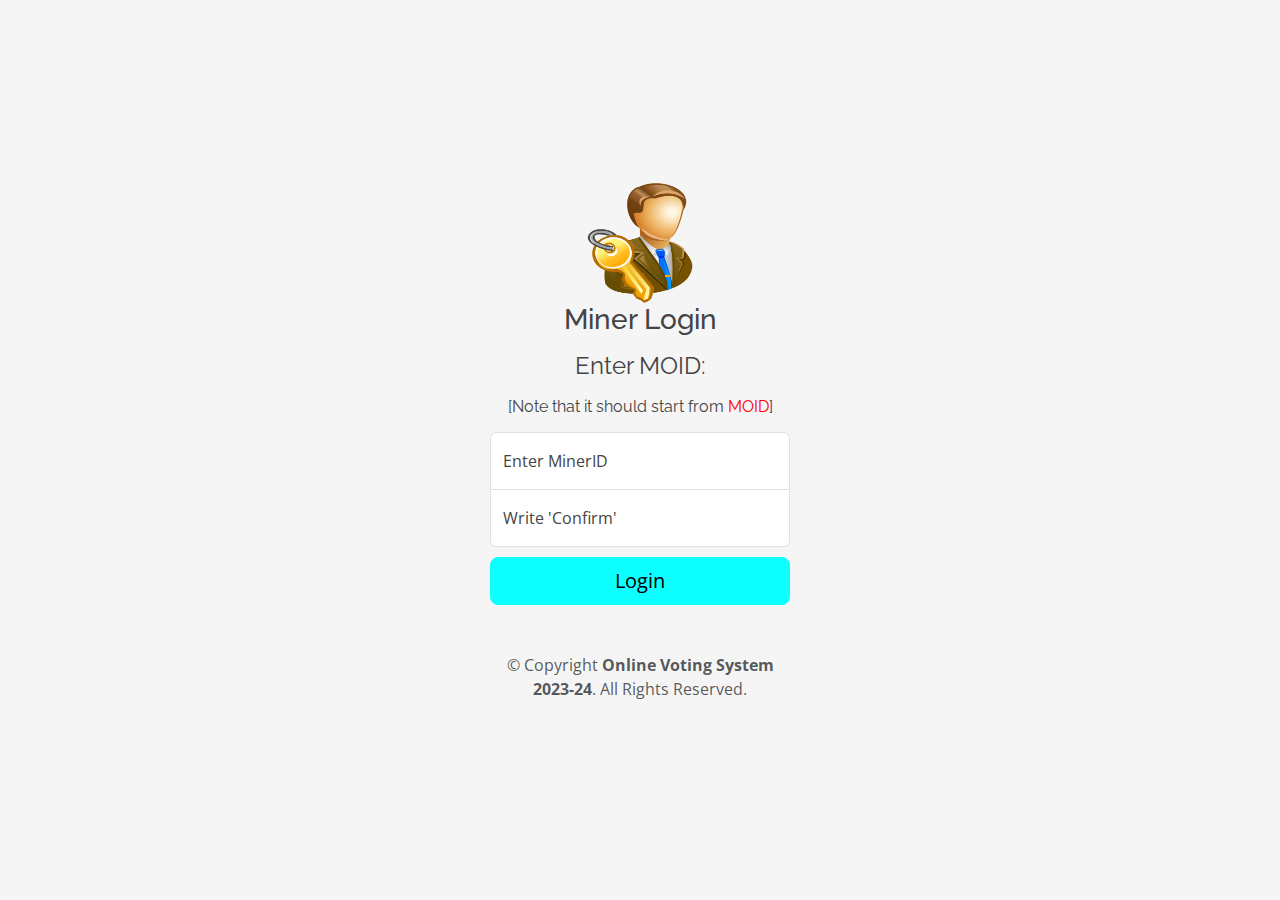
<file: templates/mine.html>
<!DOCTYPE html>
<html lang="en">

<head>
    <meta charset="utf-8" />
    <meta content="width=device-width, initial-scale=1.0" name="viewport" />

    <title>Miner Login</title>
    <meta content="" name="description" />
    <meta content="" name="keywords" />

    <!-- Favicons -->
    <link href="../static/img/favicon.ico" rel="icon" />
    <link href="../static/img/apple-touch-icon.png" rel="apple-touch-icon" />

    <link
        href="https://fonts.googleapis.com/css?family=Open+Sans:300,300i,400,400i,600,600i,700,700i|Raleway:300,300i,400,400i,500,500i,600,600i,700,700i|Poppins:300,300i,400,400i,500,500i,600,600i,700,700i"
        rel="stylesheet" />

    <link href="https://cdn.jsdelivr.net/npm/bootstrap@5.3.0-alpha3/dist/css/bootstrap.min.css" rel="stylesheet" />
    <link href="../static/css/style.css" rel="stylesheet" />
    <style>
        .bd-placeholder-img {
            font-size: 1.125rem;
            text-anchor: middle;
            -webkit-user-select: none;
            -moz-user-select: none;
            user-select: none;
        }

        @media (min-width: 768px) {
            .bd-placeholder-img-lg {
                font-size: 3.5rem;
            }
        }

        .b-example-divider {
            width: 100%;
            height: 3rem;
            background-color: rgba(0, 0, 0, .1);
            border: solid rgba(0, 0, 0, .15);
            border-width: 1px 0;
            box-shadow: inset 0 .5em 1.5em rgba(0, 0, 0, .1), inset 0 .125em .5em rgba(0, 0, 0, .15);
        }

        .b-example-vr {
            flex-shrink: 0;
            width: 1.5rem;
            height: 100vh;
        }

        .bi {
            vertical-align: -.125em;
            fill: currentColor;
        }

        .nav-scroller {
            position: relative;
            z-index: 2;
            height: 2.75rem;
            overflow-y: hidden;
        }

        .nav-scroller .nav {
            display: flex;
            flex-wrap: nowrap;
            padding-bottom: 1rem;
            margin-top: -1px;
            overflow-x: auto;
            text-align: center;
            white-space: nowrap;
            -webkit-overflow-scrolling: touch;
        }

        .btn-bd-primary {
            --bd-violet-bg: #712cf9;
            --bd-violet-rgb: 112.520718, 44.062154, 249.437846;

            --bs-btn-font-weight: 600;
            --bs-btn-color: var(--bs-white);
            --bs-btn-bg: var(--bd-violet-bg);
            --bs-btn-border-color: var(--bd-violet-bg);
            --bs-btn-hover-color: var(--bs-white);
            --bs-btn-hover-bg: #6528e0;
            --bs-btn-hover-border-color: #6528e0;
            --bs-btn-focus-shadow-rgb: var(--bd-violet-rgb);
            --bs-btn-active-color: var(--bs-btn-hover-color);
            --bs-btn-active-bg: #5a23c8;
            --bs-btn-active-border-color: #5a23c8;
        }

        .bd-mode-toggle {
            z-index: 1500;
        }


        html,
        body {
            height: 100%;
        }

        body {
            display: flex;
            align-items: center;
            padding-top: 40px;
            padding-bottom: 40px;
            background-color: #f5f5f5;
        }

        .form-signin {
            max-width: 330px;
            padding: 15px;
        }

        .form-signin .form-floating:focus-within {
            z-index: 2;
        }

        .aa {
            margin-bottom: -1px;
            border-bottom-right-radius: 0;
            border-bottom-left-radius: 0;
        }

        .bb {
            margin-bottom: 10px;
            border-top-left-radius: 0;
            border-top-right-radius: 0;
        }

        .btn-info {
        --bs-btn-color: #000;
        --bs-btn-bg: #0dffff;
        --bs-btn-border-color: #0dffff;
        --bs-btn-hover-color: #000;
        --bs-btn-hover-bg: #51ffff;
        --bs-btn-hover-border-color: #25ffff;
        --bs-btn-focus-shadow-rgb: 11,172,204;
        --bs-btn-active-color: #000;
        --bs-btn-active-bg: #3dffff;
        --bs-btn-active-border-color: #25ffff;
        --bs-btn-active-shadow: inset 0 3px 5px rgba(0, 0, 0, 0.125);
        --bs-btn-disabled-color: #000;
        --bs-btn-disabled-bg: #0dffff;
        --bs-btn-disabled-border-color: #0dffff
        }
    </style>
</head>

<body class="text-center">
    

    <main class="form-signin w-100 m-auto">
        <form action="#" method="POST">
            <img src="../static/img/login-icon-3058.png" alt="" width="140" height="120">
            <h1 class="h3 mb-3">Miner Login</h1>
            <h2 class="h4 mb-3 fw-normal">Enter MOID:</h2>
            <h5 class="h6 mb-3 fw-normal">[Note that it should start from
                <span style="color: red;">MOID</span>]
            </h5>
            <div class="form-floating">
                <input type="input" name="MinerID" class="form-control aa" id="floatingInput" placeholder="MOIDxxx"
                    required>
                <label for="floatingInput">Enter MinerID</label>
            </div>
            <div class="form-floating">
                <input type="input" name="confirm" class="form-control bb" id="floatingPassword"
                    placeholder="Write 'Confirm'" required>
                <label for="floatingPassword">Write 'Confirm'</label>
            </div>

            <button class="w-100 btn btn-lg btn-info" type="submit" name="submit" value = "newMine"> Login </button>

            <div class="mt-5 mb-3 text-body-secondary">
                &copy; Copyright <strong><span>Online Voting System 2023-24</span></strong>. All Rights Reserved.
            </div>
        </form>
        <script>
            var form = document.querySelector('form');
            form.addEventListener('submit', function(event) {
                if (!form.candidate.value) {
                    event.preventDefault();
                    document.getElementById('error').textContent = 'Please select one of the field';
                }
            });
        </script>
    </main>


    <!-- <script src="https://cdn.jsdelivr.net/npm/bootstrap@5.3.0-alpha3/dist/js/bootstrap.bundle.min.js"
        integrity="sha384-ENjdO4Dr2bkBIFxQpeoTz1HIcje39Wm4jDKdf19U8gI4ddQ3GYNS7NTKfAdVQSZe"
        crossorigin="anonymous"></script> -->
</body>

</html>
</file>
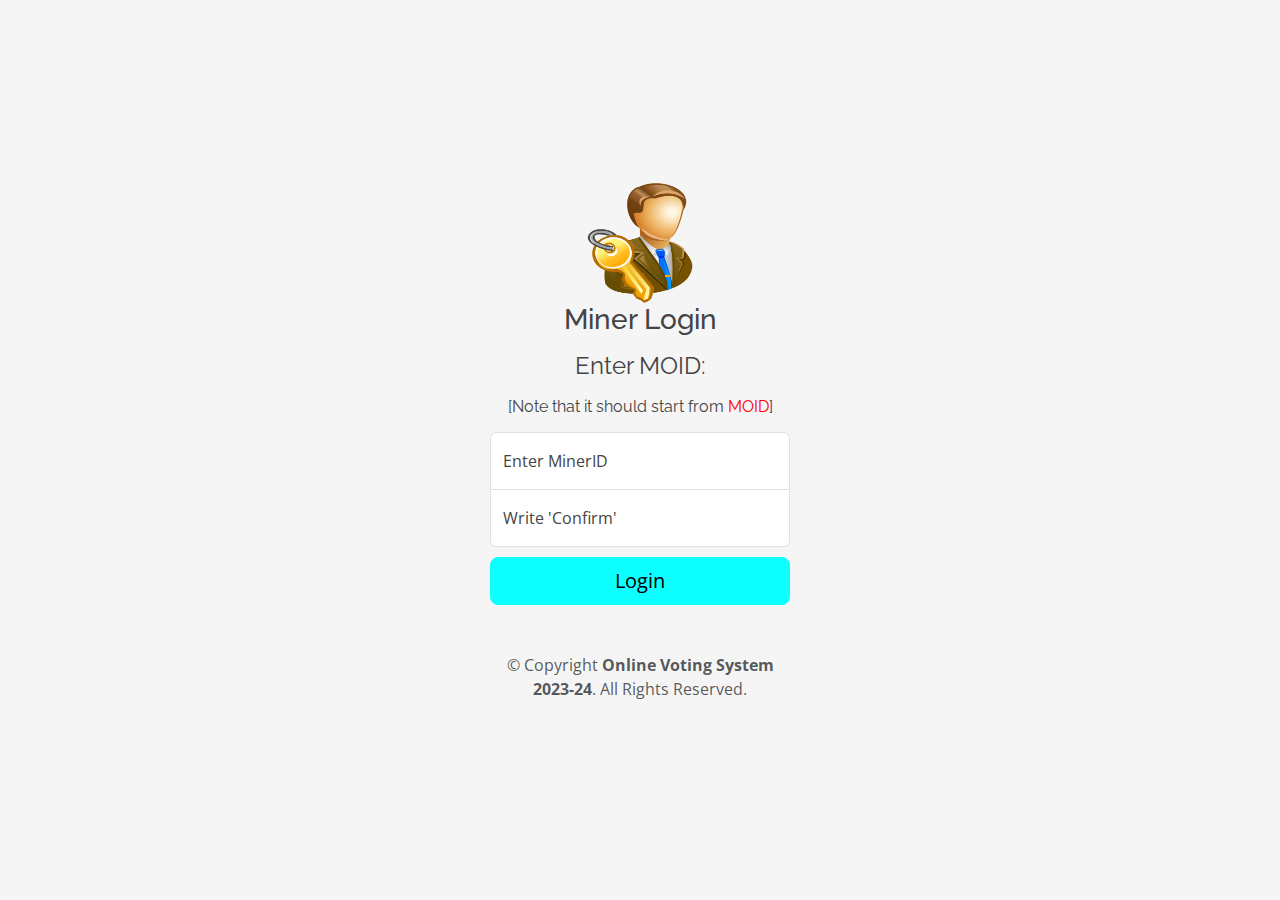
<file: Push/Voting/Mine.html>
<!DOCTYPE html>
<html lang="en">

<head>
    <meta charset="utf-8" />
    <meta content="width=device-width, initial-scale=1.0" name="viewport" />

    <title>Miner Login</title>
    <meta content="" name="description" />
    <meta content="" name="keywords" />

    <!-- Favicons -->
    <link href="./assets/img/favicon.ico" rel="icon" />
    <link href="./assets/img/apple-touch-icon.png" rel="apple-touch-icon" />

    <link
        href="https://fonts.googleapis.com/css?family=Open+Sans:300,300i,400,400i,600,600i,700,700i|Raleway:300,300i,400,400i,500,500i,600,600i,700,700i|Poppins:300,300i,400,400i,500,500i,600,600i,700,700i"
        rel="stylesheet" />

    <link href="https://cdn.jsdelivr.net/npm/bootstrap@5.3.0-alpha3/dist/css/bootstrap.min.css" rel="stylesheet" />
    <link href="./assets/css/style.css" rel="stylesheet" />
    <style>
        .bd-placeholder-img {
            font-size: 1.125rem;
            text-anchor: middle;
            -webkit-user-select: none;
            -moz-user-select: none;
            user-select: none;
        }

        @media (min-width: 768px) {
            .bd-placeholder-img-lg {
                font-size: 3.5rem;
            }
        }

        .b-example-divider {
            width: 100%;
            height: 3rem;
            background-color: rgba(0, 0, 0, .1);
            border: solid rgba(0, 0, 0, .15);
            border-width: 1px 0;
            box-shadow: inset 0 .5em 1.5em rgba(0, 0, 0, .1), inset 0 .125em .5em rgba(0, 0, 0, .15);
        }

        .b-example-vr {
            flex-shrink: 0;
            width: 1.5rem;
            height: 100vh;
        }

        .bi {
            vertical-align: -.125em;
            fill: currentColor;
        }

        .nav-scroller {
            position: relative;
            z-index: 2;
            height: 2.75rem;
            overflow-y: hidden;
        }

        .nav-scroller .nav {
            display: flex;
            flex-wrap: nowrap;
            padding-bottom: 1rem;
            margin-top: -1px;
            overflow-x: auto;
            text-align: center;
            white-space: nowrap;
            -webkit-overflow-scrolling: touch;
        }

        .btn-bd-primary {
            --bd-violet-bg: #712cf9;
            --bd-violet-rgb: 112.520718, 44.062154, 249.437846;

            --bs-btn-font-weight: 600;
            --bs-btn-color: var(--bs-white);
            --bs-btn-bg: var(--bd-violet-bg);
            --bs-btn-border-color: var(--bd-violet-bg);
            --bs-btn-hover-color: var(--bs-white);
            --bs-btn-hover-bg: #6528e0;
            --bs-btn-hover-border-color: #6528e0;
            --bs-btn-focus-shadow-rgb: var(--bd-violet-rgb);
            --bs-btn-active-color: var(--bs-btn-hover-color);
            --bs-btn-active-bg: #5a23c8;
            --bs-btn-active-border-color: #5a23c8;
        }

        .bd-mode-toggle {
            z-index: 1500;
        }


        html,
        body {
            height: 100%;
        }

        body {
            display: flex;
            align-items: center;
            padding-top: 40px;
            padding-bottom: 40px;
            background-color: #f5f5f5;
        }

        .form-signin {
            max-width: 330px;
            padding: 15px;
        }

        .form-signin .form-floating:focus-within {
            z-index: 2;
        }

        .aa {
            margin-bottom: -1px;
            border-bottom-right-radius: 0;
            border-bottom-left-radius: 0;
        }

        .bb {
            margin-bottom: 10px;
            border-top-left-radius: 0;
            border-top-right-radius: 0;
        }

        .btn-info {
        --bs-btn-color: #000;
        --bs-btn-bg: #0dffff;
        --bs-btn-border-color: #0dffff;
        --bs-btn-hover-color: #000;
        --bs-btn-hover-bg: #51ffff;
        --bs-btn-hover-border-color: #25ffff;
        --bs-btn-focus-shadow-rgb: 11,172,204;
        --bs-btn-active-color: #000;
        --bs-btn-active-bg: #3dffff;
        --bs-btn-active-border-color: #25ffff;
        --bs-btn-active-shadow: inset 0 3px 5px rgba(0, 0, 0, 0.125);
        --bs-btn-disabled-color: #000;
        --bs-btn-disabled-bg: #0dffff;
        --bs-btn-disabled-border-color: #0dffff
        }
    </style>
</head>

<body class="text-center">
    

    <main class="form-signin w-100 m-auto">
        <form action="/Miner" method="post">
            <img src="./assets/img/login-icon-3058.png" alt="" width="140" height="120">
            <h1 class="h3 mb-3">Miner Login</h1>
            <h2 class="h4 mb-3 fw-normal">Enter MOID:</h2>
            <h5 class="h6 mb-3 fw-normal">[Note that it should start from
                <span style="color: red;">MOID</span>]
            </h5>
            <div class="form-floating">
                <input type="input" name="voterId" class="form-control aa" id="floatingInput" placeholder="VOIDxxx"
                    required>
                <label for="floatingInput">Enter MinerID</label>
            </div>
            <div class="form-floating">
                <input type="input" name="confirm" class="form-control bb" id="floatingPassword"
                    placeholder="Write 'Confirm'" required>
                <label for="floatingPassword">Write 'Confirm'</label>
            </div>

            <button class="w-100 btn btn-lg btn-info type=" submit"> Login </button>

            <div class="mt-5 mb-3 text-body-secondary">
                &copy; Copyright <strong><span>Online Voting System 2023-24</span></strong>. All Rights Reserved.
            </div>
        </form>
    </main>


    <!-- <script src="https://cdn.jsdelivr.net/npm/bootstrap@5.3.0-alpha3/dist/js/bootstrap.bundle.min.js"
        integrity="sha384-ENjdO4Dr2bkBIFxQpeoTz1HIcje39Wm4jDKdf19U8gI4ddQ3GYNS7NTKfAdVQSZe"
        crossorigin="anonymous"></script> -->
</body>

</html>
</file>
<file: static/css/style.css>
body {
  font-family: "Open Sans", sans-serif;
  color: #444444;
  position: relative;
}

a {
  color: #14c871;
  text-decoration: none;
}

a:hover {
  color: #206bfb;
  text-decoration: none;
}

h1,
h2,
h3,
h4,
h5,
h6 {
  font-family: "Raleway", sans-serif;
}
/* ------------------------------------------- */
body{
  background-color: white;
  font-family: "Open Sans", sans-serif;
}

h1,
h2,
h3,
h4,
h5,
h6 {
font-family: "Raleway", sans-serif;
}

#header {
  background-color: rgb(255, 255, 255);
  margin: auto;
  margin-top: 5px;
  padding-left: 40px;
  /* countdown */
}

#header h2 {
  margin: 40px auto 3px;
  font-size: 48px;
  font-weight: 440;
  line-height: 56px;
  color: #000000;
}



#header .countdown {
  margin-bottom: 30px;
}

#header .countdown div {
  text-align: center;
  margin: 10px;
  width: 100px;
  padding: 15px 0;
  background: rgba(122, 119, 119, 0.12);
  border-top: 5px solid #ff0000;
}

#header .countdown div h3 {
  font-weight: 700;
  font-size: 44px;
  margin-bottom: 15px;
}

#header .countdown div h4 {
  font-size: 16px;
  font-weight: 600;
}

.img{
  width: 100%;
  margin: auto;
}



/* /* ----------- */
/*--------------------------------------------------------------
# Hero Section
--------------------------------------------------------------*/
#hero {
  width: 100%;
  height: 80vh;
  background: #fff;
  padding-top: 82px;
}

#hero h1 {
  margin: 0;
  font-size: 48px;
  font-weight: 700;
  line-height: 56px;
  color: #3e4450;
}

#hero h2 {
  color: #858ea1;
  margin: 10px 0 30px 0;
  font-size: 24px;
}

#hero .btn-get-started {
  font-family: "Raleway", sans-serif;
  font-size: 16px;
  letter-spacing: 1px;
  display: inline-block;
  margin: 10px;
  margin-bottom: 20px;
  width: 500px;
  height: 45px;
  text-align: center;
  padding: 10px 30px;
  font-weight: 800;
  border-radius: 4px;
  transition: 0.5s;
  color: #fff;
  background: #16df7e;
  box-shadow: 0 8px 28px rgba(22, 223, 126, 0.45);
}

#hero .btn-get-started:hover {
  background: #226cf7;
  box-shadow: 0 8px 28px rgba(32, 107, 251, 0.45);
}


#hero .animated {
  animation: up-down 2s ease-in-out infinite alternate-reverse both;
}

@media (max-width: 991px) {
  #hero {
    height: 100vh;
  }

  #hero .animated {
    animation: none;
  }

  #hero .hero-img {
    text-align: center;
  }

  #hero .hero-img img {
    width: 50%;
  }
}

@media (max-width: 768px) {
  #hero {
    height: auto;
  }

  #hero h1 {
    font-size: 28px;
    line-height: 36px;
  }

  #hero h2 {
    font-size: 18px;
    line-height: 24px;
    margin-bottom: 30px;
  }

  #hero .hero-img img {
    width: 70%;
  }
}

@media (max-width: 575px) {
  #hero .hero-img img {
    width: 80%;
  }
}

@keyframes up-down {
  0% {
    transform: translateY(10px);
  }

  100% {
    transform: translateY(-10px);
  }
}

/*--------------------------------------------------------------
# Footer
--------------------------------------------------------------*/
footer{
  position: static;
  text-align: center;
  margin-top: 30px;
  padding-top: 50px;
}

.cc{
  margin-left: 40px;
  padding-top: 50px;
}
</file>
<file: Push/Voting/assets/css/style.css>
body {
  font-family: "Open Sans", sans-serif;
  color: #444444;
  position: relative;
}

a {
  color: #14c871;
  text-decoration: none;
}

a:hover {
  color: #206bfb;
  text-decoration: none;
}

h1,
h2,
h3,
h4,
h5,
h6 {
  font-family: "Raleway", sans-serif;
}
/* ------------------------------------------- */
body{
  background-color: white;
  font-family: "Open Sans", sans-serif;
}

h1,
h2,
h3,
h4,
h5,
h6 {
font-family: "Raleway", sans-serif;
}

#header {
  background-color: rgb(255, 255, 255);
  margin: auto;
  margin-top: 5px;
  padding-left: 40px;
  /* countdown */
}

#header h2 {
  margin: 40px auto 3px;
  font-size: 48px;
  font-weight: 440;
  line-height: 56px;
  color: #000000;
}



#header .countdown {
  margin-bottom: 30px;
}

#header .countdown div {
  text-align: center;
  margin: 10px;
  width: 100px;
  padding: 15px 0;
  background: rgba(122, 119, 119, 0.12);
  border-top: 5px solid #ff0000;
}

#header .countdown div h3 {
  font-weight: 700;
  font-size: 44px;
  margin-bottom: 15px;
}

#header .countdown div h4 {
  font-size: 16px;
  font-weight: 600;
}

.img{
  width: 100%;
  margin: auto;
}



/* /* ----------- */
/*--------------------------------------------------------------
# Hero Section
--------------------------------------------------------------*/
#hero {
  width: 100%;
  height: 80vh;
  background: #fff;
  padding-top: 82px;
}

#hero h1 {
  margin: 0;
  font-size: 48px;
  font-weight: 700;
  line-height: 56px;
  color: #3e4450;
}

#hero h2 {
  color: #858ea1;
  margin: 10px 0 30px 0;
  font-size: 24px;
}

#hero .btn-get-started {
  font-family: "Raleway", sans-serif;
  font-size: 16px;
  letter-spacing: 1px;
  display: inline-block;
  margin: 10px;
  margin-bottom: 20px;
  width: 500px;
  height: 45px;
  text-align: center;
  padding: 10px 30px;
  font-weight: 800;
  border-radius: 4px;
  transition: 0.5s;
  color: #fff;
  background: #16df7e;
  box-shadow: 0 8px 28px rgba(22, 223, 126, 0.45);
}

#hero .btn-get-started:hover {
  background: #226cf7;
  box-shadow: 0 8px 28px rgba(32, 107, 251, 0.45);
}


#hero .animated {
  animation: up-down 2s ease-in-out infinite alternate-reverse both;
}

@media (max-width: 991px) {
  #hero {
    height: 100vh;
  }

  #hero .animated {
    animation: none;
  }

  #hero .hero-img {
    text-align: center;
  }

  #hero .hero-img img {
    width: 50%;
  }
}

@media (max-width: 768px) {
  #hero {
    height: auto;
  }

  #hero h1 {
    font-size: 28px;
    line-height: 36px;
  }

  #hero h2 {
    font-size: 18px;
    line-height: 24px;
    margin-bottom: 30px;
  }

  #hero .hero-img img {
    width: 70%;
  }
}

@media (max-width: 575px) {
  #hero .hero-img img {
    width: 80%;
  }
}

@keyframes up-down {
  0% {
    transform: translateY(10px);
  }

  100% {
    transform: translateY(-10px);
  }
}

/*--------------------------------------------------------------
# Footer
--------------------------------------------------------------*/
footer{
  position: static;
  text-align: center;
  margin-top: 30px;
  padding-top: 50px;
}

.cc{
  margin-left: 40px;
  padding-top: 50px;
}
</file>
